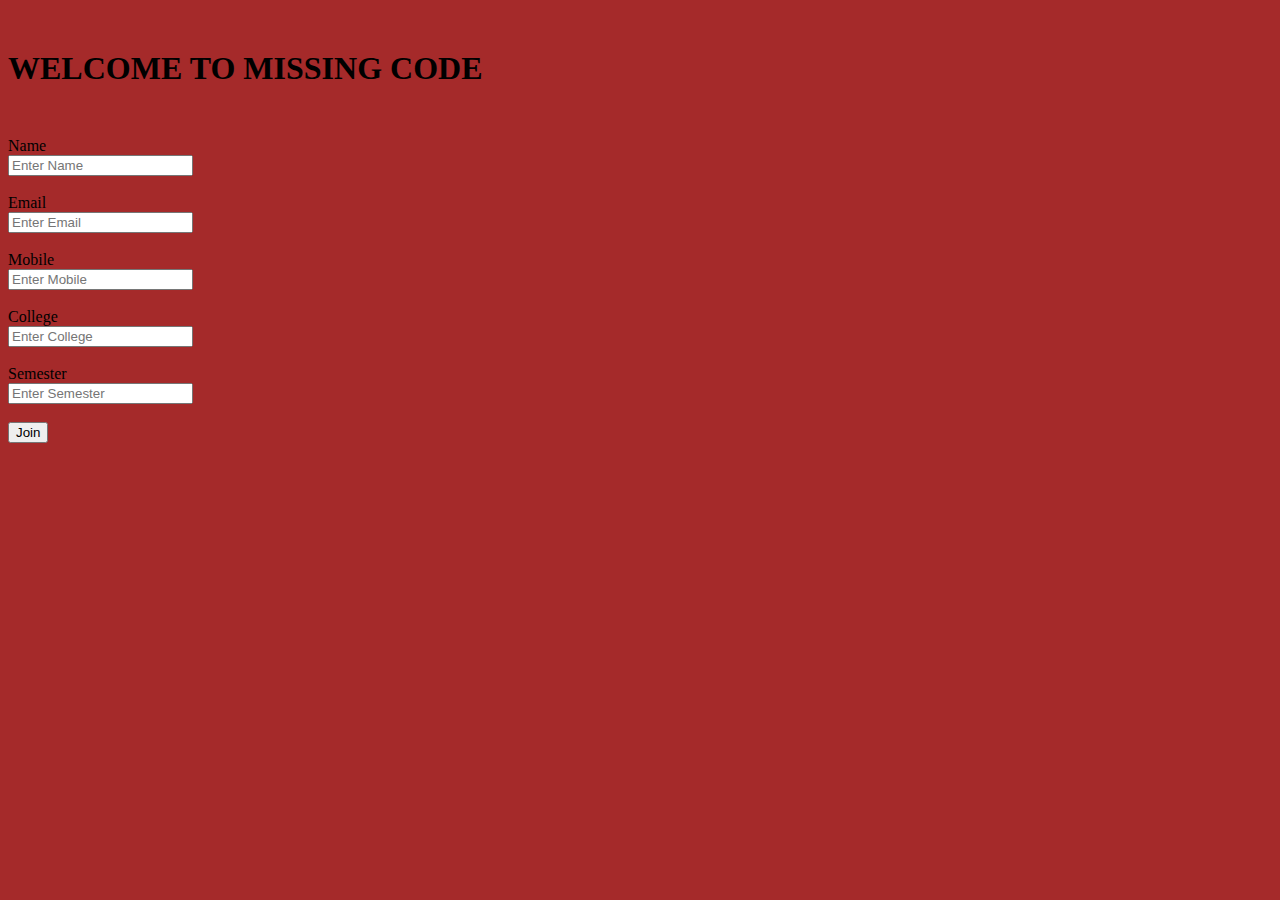
<file: index.html>
<!DOCTYPE html>
<html lang="en">
<head>
    <meta charset="UTF-8">
    <meta name="viewport" content="width=device-width, initial-scale=1.0">
    <link rel="stylesheet" href="style.css">
    <title>Join</title>
</head>
<body>
    <div class="container">
        <h1 class="Heading">Welcome to Missing Code</h1>
        <form action="#">
            <label for="name">Name</label><br/>
            <input type="text" id="name" placeholder="Enter Name"><br/><br/>
            <label for="email">Email</label><br/>
            <input type="text" id="email" placeholder="Enter Email"><br/><br/>
            <label for="mobile">Mobile</label><br/>
            <input type="text" id="mobile" placeholder="Enter Mobile"><br/><br/>
            <label for="college">College</label><br/>
            <input type="text" id="college" placeholder="Enter College"><br/><br/>
            <label for="semester">Semester</label><br/>
            <input type="text" id="semester" placeholder="Enter Semester"><br/><br/>
            <button class="Join">Join</button>
            
    </form>
</div>
</body>
</html>
</file>
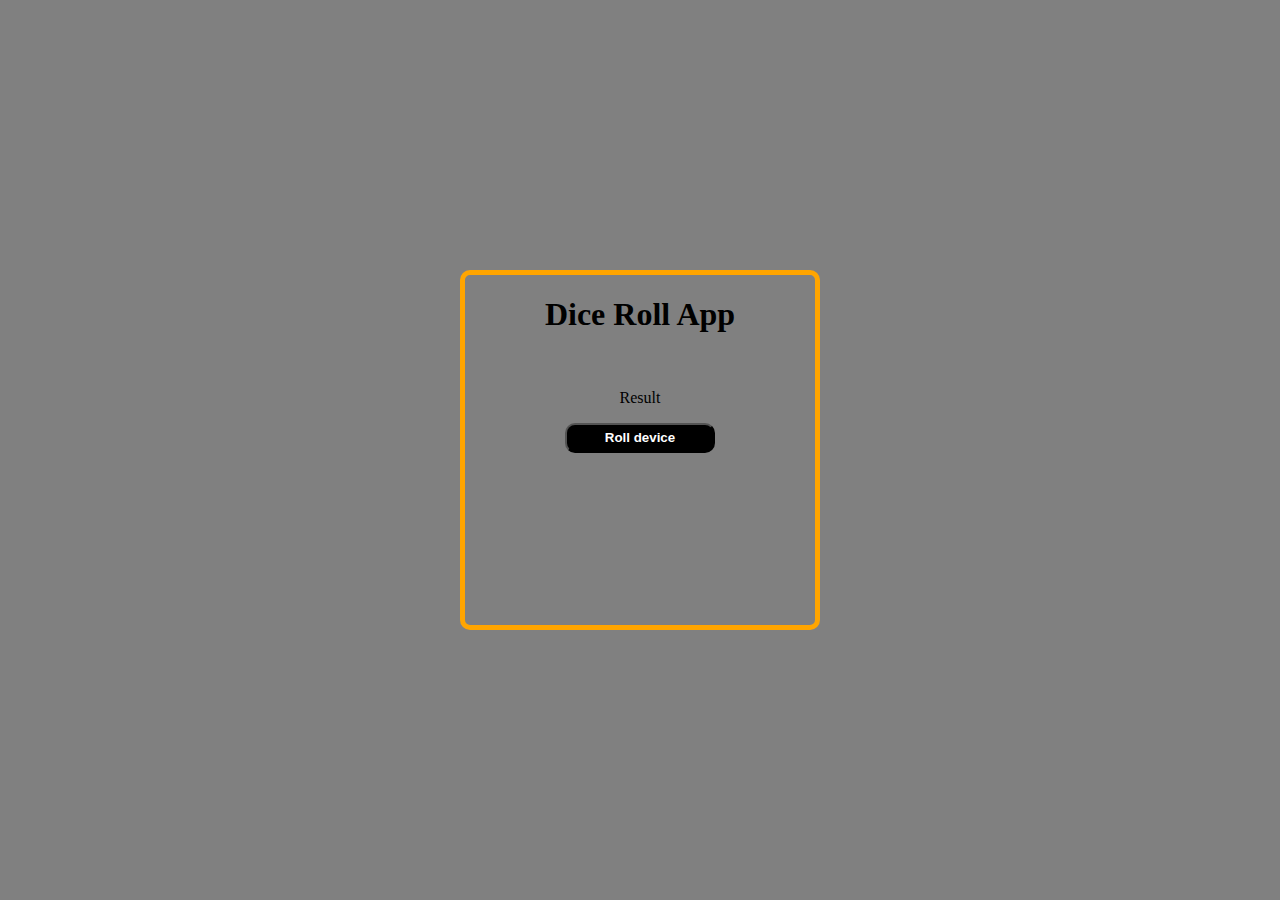
<file: Intractive Dice Roll/index.html>
<!DOCTYPE html>
<html lang="en">
<head>
    <meta charset="UTF-8">
    <meta name="viewport" content="width=device-width, initial-scale=1.0">
    <style>
        body {
            background-color: gray;
            padding: 0;
            margin: 0;
            height: 100vh;
            display: flex;
            align-items: center;
            justify-content: center;

        }
        .container{
            height: 350px;
            width: 350px;
            border: 5px solid orange;
            border-radius: 10px;
            text-align: center;
        }
        .btn{
            height: 30px;
            width: 150px;
            background-color: black;
            color: white;
            font-weight: bold;
            border-radius: 10px;
        }
    </style>
    <title>Dice Roll</title>
</head>
<body>
    <div class="container">
        <h1>Dice Roll App</h1>
        <br>
        <p class="Result">Result</p>
        <button class="btn">Roll device</button>
    </div>
    <script src="./index.js"></script>
</body>
</html>
</file>
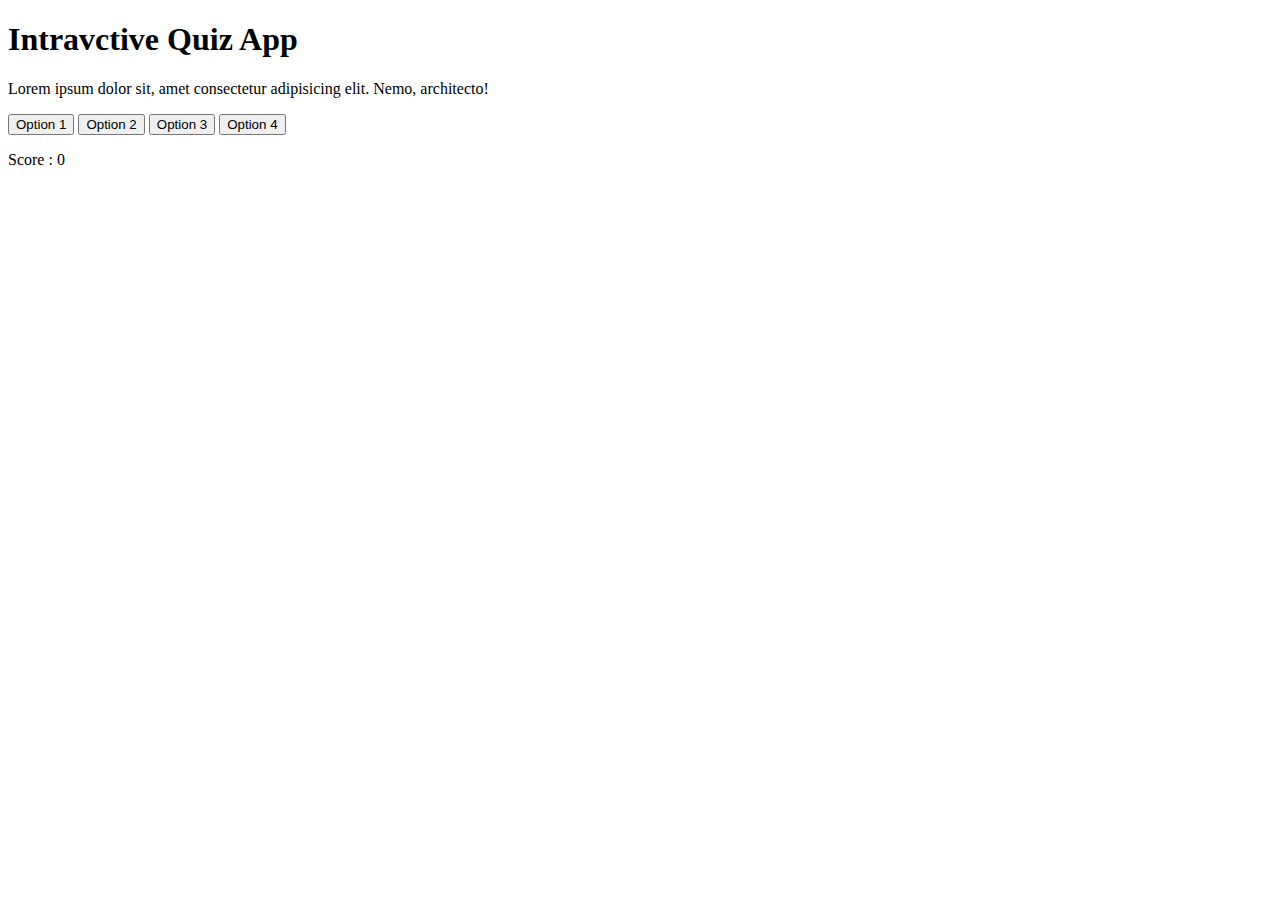
<file: Intractive Quiz/index.html>
<!DOCTYPE html>
<html lang="en">
<head>
    <meta charset="UTF-8">
    <meta name="viewport" content="width=device-width, initial-scale=1.0">
    <title>Intractive Quiz App</title>
</head>
<body>
    <div class="quizContainer">
        <h1>Intravctive Quiz App</h1>
        <p id="question">
            Lorem ipsum dolor sit, amet consectetur adipisicing elit. Nemo, architecto!
        </p>
        <div class="Options">
            <button class="option1">Option 1</button>
            <button class="option2">Option 2</button>
            <button class="option3">Option 3</button>
            <button class="option4">Option 4</button>
        </div>
        <p class="score">Score : 0</p>
    </div>
</body>
</html>
</file>
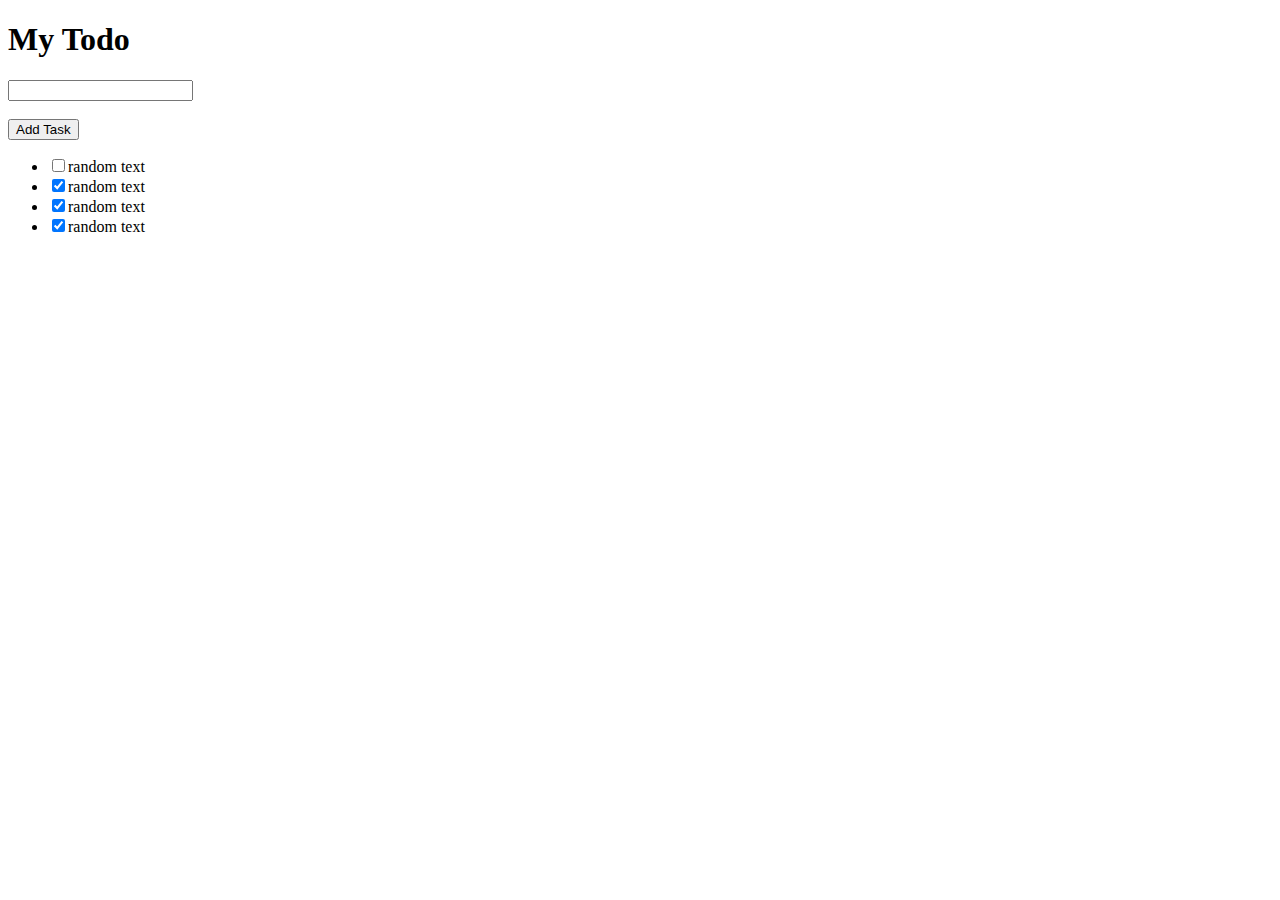
<file: todo/index.html>
<!DOCTYPE html>
<html lang="en">
<head>
    <meta charset="UTF-8">
    <meta name="viewport" content="width=device-width, initial-scale=1.0">
    <title>My Todo Application</title>
</head>
<body>
    <div class="container">
        <div class="containers">
            <h1 class="Heading">My Todo</h1>
            <!-- input -->
            <input type="text" id="input"><br/><br/>
            <button id="add">Add Task</button>
        </div>
        <ul class="lists">
            <li class="checklists">
                <input type="checkbox" id="checks"><label>random text</label>
            </li>
            <li class="checklists">
                <input type="checkbox" id="checks" checked><label>random text</label>
            </li>
            <li class="checklists">
                <input type="checkbox" id="checks" checked><label>random text</label>
            </li>
            <li class="checklists">
                <input type="checkbox" id="checks" checked><label>random text</label>
            </li>
        </ul>
    </div>
</body>
</html>
</file>
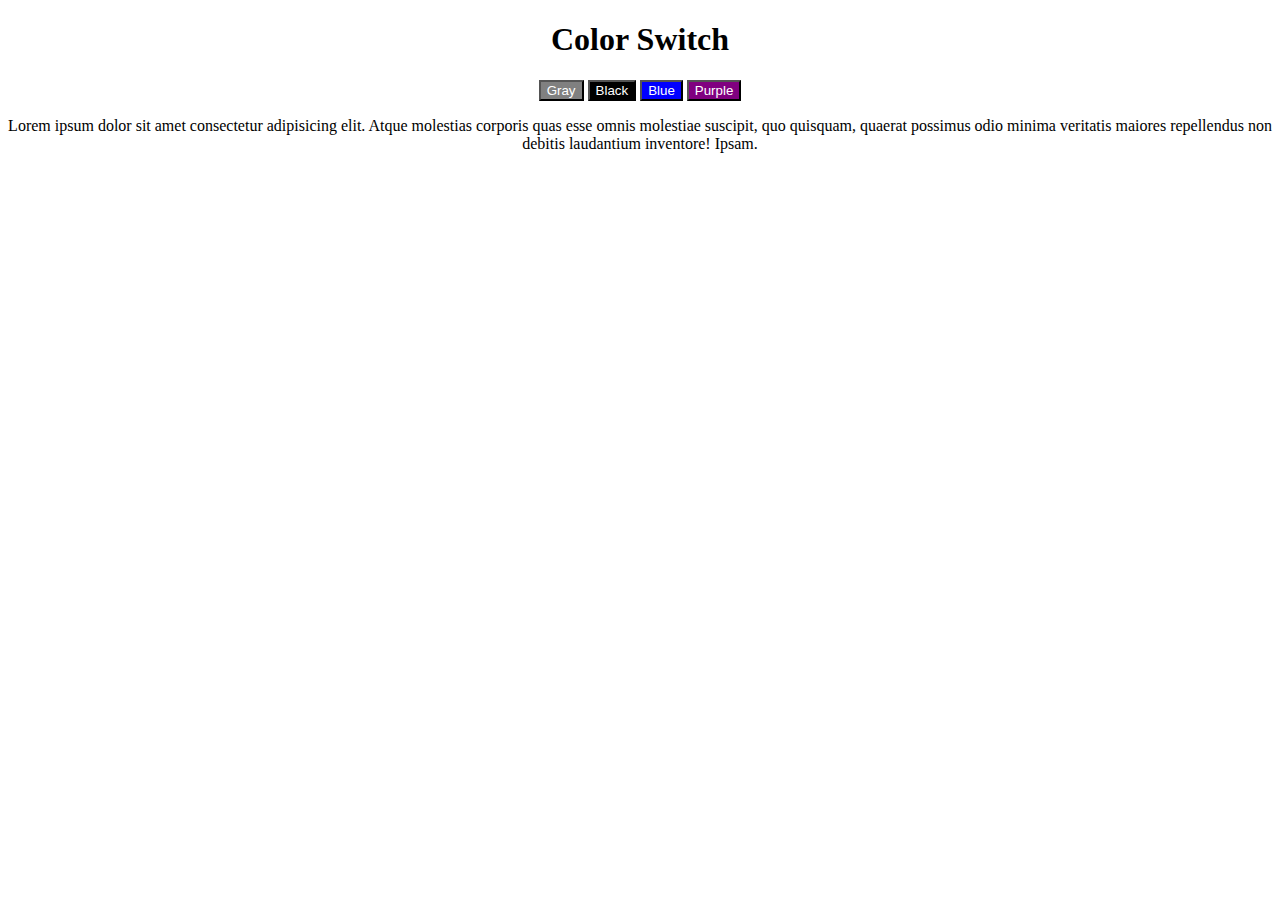
<file: color switch/main.html>
<!DOCTYPE html>
<html lang="en">
<head>
    <meta charset="UTF-8">
    <meta name="viewport" content="width=device-width, initial-scale=1.0">
    <link rel="stylesheet" href="style-main.css">
    <title>Color Switch</title>
</head>
<body>
    <div class="container">
        <h1>Color Switch</h1>
        <button id="gray">Gray</button>
        <button id="Black">Black</button>
        <button id="Blue">Blue</button>
        <button id="Purple">Purple</button>
        <p>Lorem ipsum dolor sit amet consectetur adipisicing elit. Atque molestias corporis quas esse omnis molestiae suscipit, quo quisquam, quaerat possimus odio minima veritatis maiores repellendus non debitis laudantium inventore! Ipsam.</p>
    </div>
    <script src="./script.js"></script>
</body>
</html>
</file>
<file: style.css>
body{
    background-color: brown;
}
#container{
    width: 650px;
    height: 550px;
    text-align: center;
    background: white;
    overflow-y: auto;
    color: black;
    border: 2px solid blue;
    border-radius: 10px;
}
.Heading{
    text-transform: uppercase;
    margin-top: 50px;
    margin-bottom: 50px;
}
#lists{
    margin: 50px;
    padding-left: 0;
}
.checklists{
    list-style: none;
    border: 2px solid black;
    width: 80%;
    /* opacity: 0; */
    height: 40px;
    margin: 5px auto;
    /* top right bottom left */
    text-align: left;
}
#container ul li label{
    margin: 0  auto;
    vertical-align: middle;
    line-height: 40px;
    height: 100%;
    font-size: 18px;
}

#container ul li label #checks{
    float: left;
    width: 30px;
    height: 30px;
    border: 2px solid black;
    position: absolute;
    outline: 0;
}
#container ul li input[type="checkbox"]:checked+label{
    text-decoration: line-through;
    color: rgba(0, 0, 0, .3);
}
#container .containers{
    width: 60%;
    margin: auto;
}

#container .containers #input{
    width: 100%;
    height: 30px;
    font-size: 20px;
    padding-left: 5px;
    box-sizing: border-box;
    margin-bottom: 20px;
    border:  2px solid rgb(121, 46, 46);
    border-radius: 10px;
}

#container .containers #input:focus{
    outline: 0;
}

#container .containers button{
    width: 100%;
    height: 30px;
    background-color: red;
    border-radius: 10px;
    margin-bottom: 20px;
    cursor: pointer;
    color: white;
}
</file>
<file: color switch/style-main.css>
body{
    text-align: center;
}
#gray{
    background-color: gray;
    color: white;
}
#Black{
    background-color: black;
    color: white;
}
#Blue{
    background-color: Blue;
    color: white;
}
#Purple{
    background-color: purple;
    color: white;
}
</file>
